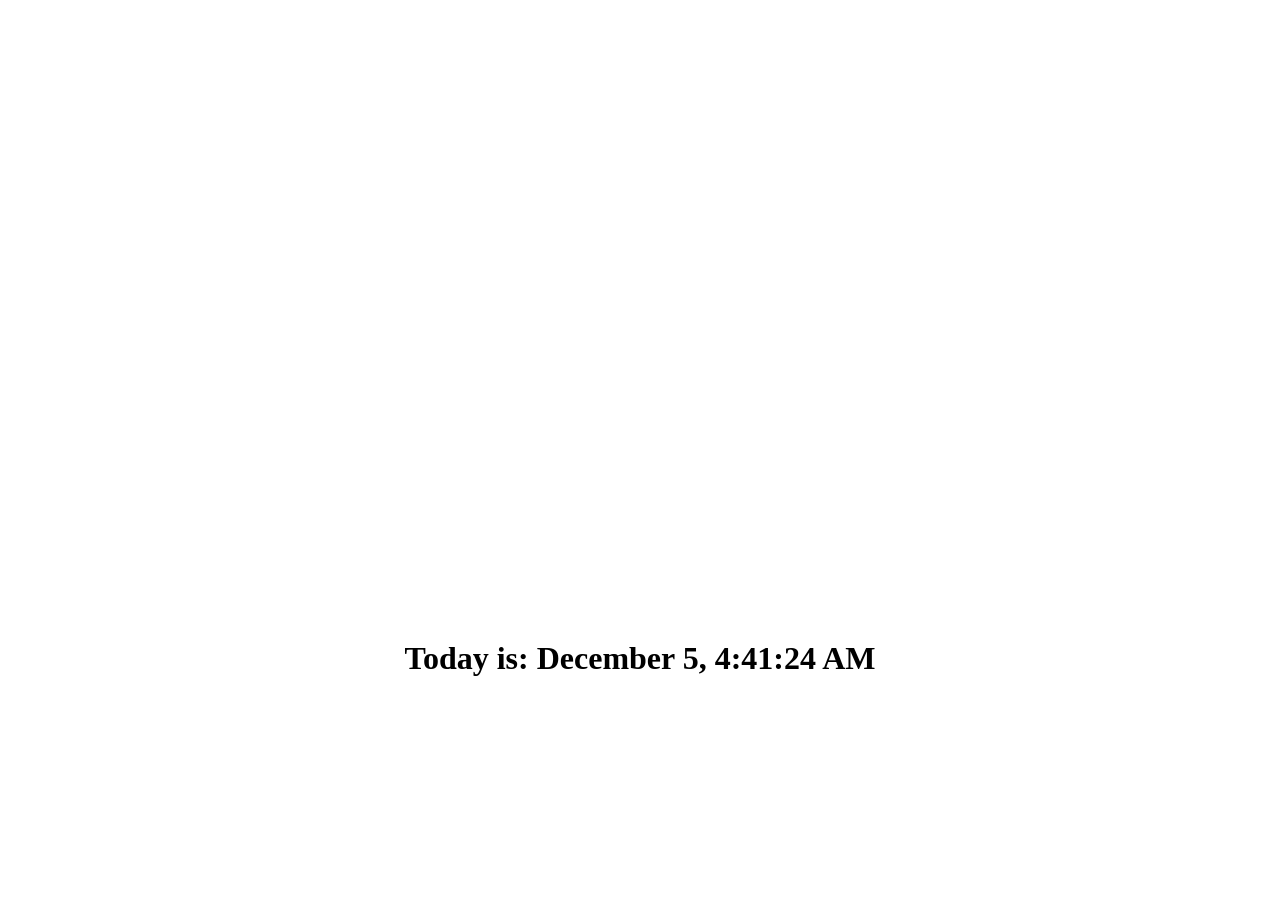
<file: index.html>
<html>
<head>
<title id="title">Initializing...</title>
<link rel="stylesheet" href="/public/styles.css">
</head>
<body>
    <div id="containereins">
    <h1 id="time"></h1>
    <h1 id="period"></h1>
    <h1 id="haulong"></h1>
    </div>
</body>
<script src="public/index.js"></script>
</html>
</file>
<file: public/styles.css>
body, html {
    -webkit-touch-callout: none;
    -webkit-user-select: none;
     -khtml-user-select: none;
       -moz-user-select: none;
        -ms-user-select: none;
            user-select: none;
}

#containereins {
    position: fixed;
    inset: 0px;
    text-align: center;
}
#containereins > h1 {
    margin-top: 50%;
}
</file>
